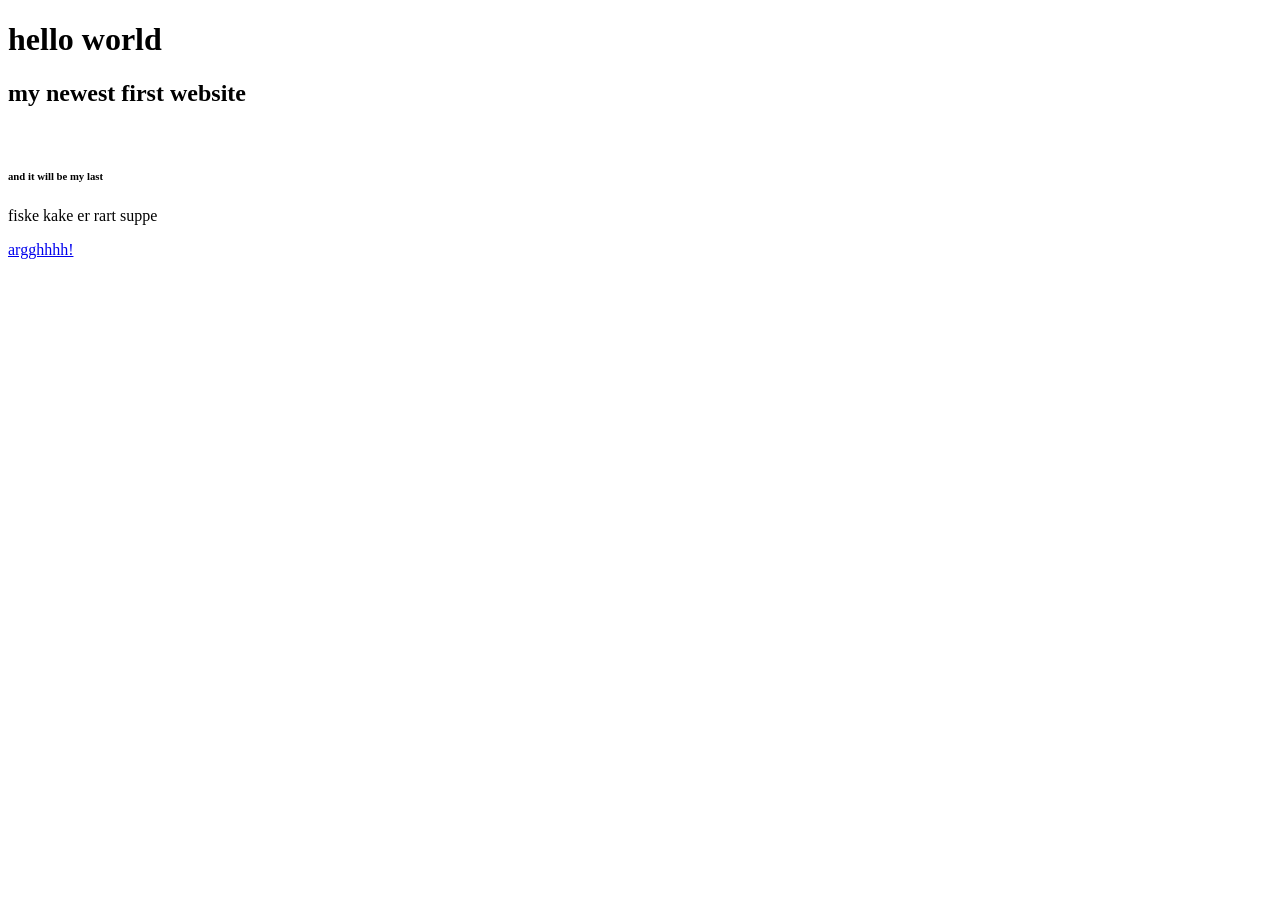
<file: index.html>
<!DOCTYPE html>
<html lang="en">
    <head>
        <meta charset="UTF-8">
        <meta name="viewport" content="width=device-width, initial-scale=1.0">
        <title>dings</title>

    </head>
    <body>
        <h1>hello world</h1>
        <h2>my newest first website</h2>
        <br/>
        <h6>and it will be my last</h6>
        <p>fiske kake er rart suppe</p>
        <a href="https://www.chess.com">argghhhh!</a>
        
    </body>
</html>
</file>
